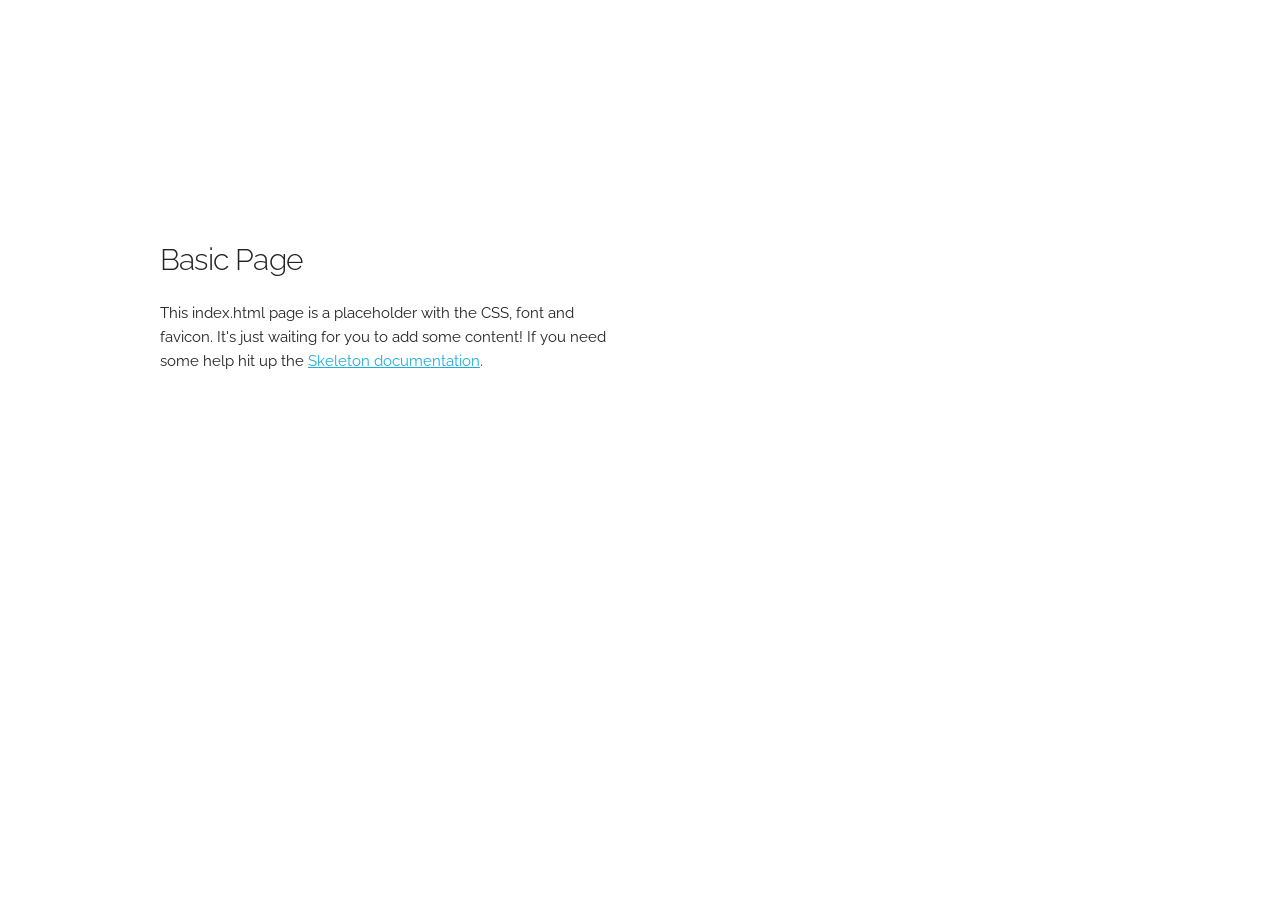
<file: themes/svi/static/css/Skeleton-2.0.4/index.html>
<!DOCTYPE html>
<html lang="en">
<head>

  <!-- Basic Page Needs
  –––––––––––––––––––––––––––––––––––––––––––––––––– -->
  <meta charset="utf-8">
  <title>Your page title here :)</title>
  <meta name="description" content="">
  <meta name="author" content="">

  <!-- Mobile Specific Metas
  –––––––––––––––––––––––––––––––––––––––––––––––––– -->
  <meta name="viewport" content="width=device-width, initial-scale=1">

  <!-- FONT
  –––––––––––––––––––––––––––––––––––––––––––––––––– -->
  <link href="//fonts.googleapis.com/css?family=Raleway:400,300,600" rel="stylesheet" type="text/css">

  <!-- CSS
  –––––––––––––––––––––––––––––––––––––––––––––––––– -->
  <link rel="stylesheet" href="css/normalize.css">
  <link rel="stylesheet" href="css/skeleton.css">

  <!-- Favicon
  –––––––––––––––––––––––––––––––––––––––––––––––––– -->
  <link rel="icon" type="image/png" href="images/favicon.png">

</head>
<body>

  <!-- Primary Page Layout
  –––––––––––––––––––––––––––––––––––––––––––––––––– -->
  <div class="container">
    <div class="row">
      <div class="one-half column" style="margin-top: 25%">
        <h4>Basic Page</h4>
        <p>This index.html page is a placeholder with the CSS, font and favicon. It's just waiting for you to add some content! If you need some help hit up the <a href="http://www.getskeleton.com">Skeleton documentation</a>.</p>
      </div>
    </div>
  </div>

<!-- End Document
  –––––––––––––––––––––––––––––––––––––––––––––––––– -->
</body>
</html>
</file>
<file: themes/svi/static/css/Skeleton-2.0.4/css/skeleton.css>
/*
* Skeleton V2.0.4
* Copyright 2014, Dave Gamache
* www.getskeleton.com
* Free to use under the MIT license.
* http://www.opensource.org/licenses/mit-license.php
* 12/29/2014
*/


/* Table of contents
––––––––––––––––––––––––––––––––––––––––––––––––––
- Grid
- Base Styles
- Typography
- Links
- Buttons
- Forms
- Lists
- Code
- Tables
- Spacing
- Utilities
- Clearing
- Media Queries
*/


/* Grid
–––––––––––––––––––––––––––––––––––––––––––––––––– */
.container {
  position: relative;
  width: 100%;
  max-width: 960px;
  margin: 0 auto;
  padding: 0 20px;
  box-sizing: border-box; }
.column,
.columns {
  width: 100%;
  float: left;
  box-sizing: border-box; }

/* For devices larger than 400px */
@media (min-width: 400px) {
  .container {
    width: 85%;
    padding: 0; }
}

/* For devices larger than 550px */
@media (min-width: 550px) {
  .container {
    width: 80%; }
  .column,
  .columns {
    margin-left: 4%; }
  .column:first-child,
  .columns:first-child {
    margin-left: 0; }

  .one.column,
  .one.columns                    { width: 4.66666666667%; }
  .two.columns                    { width: 13.3333333333%; }
  .three.columns                  { width: 22%;            }
  .four.columns                   { width: 30.6666666667%; }
  .five.columns                   { width: 39.3333333333%; }
  .six.columns                    { width: 48%;            }
  .seven.columns                  { width: 56.6666666667%; }
  .eight.columns                  { width: 65.3333333333%; }
  .nine.columns                   { width: 74.0%;          }
  .ten.columns                    { width: 82.6666666667%; }
  .eleven.columns                 { width: 91.3333333333%; }
  .twelve.columns                 { width: 100%; margin-left: 0; }

  .one-third.column               { width: 30.6666666667%; }
  .two-thirds.column              { width: 65.3333333333%; }

  .one-half.column                { width: 48%; }

  /* Offsets */
  .offset-by-one.column,
  .offset-by-one.columns          { margin-left: 8.66666666667%; }
  .offset-by-two.column,
  .offset-by-two.columns          { margin-left: 17.3333333333%; }
  .offset-by-three.column,
  .offset-by-three.columns        { margin-left: 26%;            }
  .offset-by-four.column,
  .offset-by-four.columns         { margin-left: 34.6666666667%; }
  .offset-by-five.column,
  .offset-by-five.columns         { margin-left: 43.3333333333%; }
  .offset-by-six.column,
  .offset-by-six.columns          { margin-left: 52%;            }
  .offset-by-seven.column,
  .offset-by-seven.columns        { margin-left: 60.6666666667%; }
  .offset-by-eight.column,
  .offset-by-eight.columns        { margin-left: 69.3333333333%; }
  .offset-by-nine.column,
  .offset-by-nine.columns         { margin-left: 78.0%;          }
  .offset-by-ten.column,
  .offset-by-ten.columns          { margin-left: 86.6666666667%; }
  .offset-by-eleven.column,
  .offset-by-eleven.columns       { margin-left: 95.3333333333%; }

  .offset-by-one-third.column,
  .offset-by-one-third.columns    { margin-left: 34.6666666667%; }
  .offset-by-two-thirds.column,
  .offset-by-two-thirds.columns   { margin-left: 69.3333333333%; }

  .offset-by-one-half.column,
  .offset-by-one-half.columns     { margin-left: 52%; }

}


/* Base Styles
–––––––––––––––––––––––––––––––––––––––––––––––––– */
/* NOTE
html is set to 62.5% so that all the REM measurements throughout Skeleton
are based on 10px sizing. So basically 1.5rem = 15px :) */
html {
  font-size: 62.5%; }
body {
  font-size: 1.5em; /* currently ems cause chrome bug misinterpreting rems on body element */
  line-height: 1.6;
  font-weight: 400;
  font-family: "Raleway", "HelveticaNeue", "Helvetica Neue", Helvetica, Arial, sans-serif;
  color: #222; }


/* Typography
–––––––––––––––––––––––––––––––––––––––––––––––––– */
h1, h2, h3, h4, h5, h6 {
  margin-top: 0;
  margin-bottom: 2rem;
  font-weight: 300; }
h1 { font-size: 4.0rem; line-height: 1.2;  letter-spacing: -.1rem;}
h2 { font-size: 3.6rem; line-height: 1.25; letter-spacing: -.1rem; }
h3 { font-size: 3.0rem; line-height: 1.3;  letter-spacing: -.1rem; }
h4 { font-size: 2.4rem; line-height: 1.35; letter-spacing: -.08rem; }
h5 { font-size: 1.8rem; line-height: 1.5;  letter-spacing: -.05rem; }
h6 { font-size: 1.5rem; line-height: 1.6;  letter-spacing: 0; }

/* Larger than phablet */
@media (min-width: 550px) {
  h1 { font-size: 5.0rem; }
  h2 { font-size: 4.2rem; }
  h3 { font-size: 3.6rem; }
  h4 { font-size: 3.0rem; }
  h5 { font-size: 2.4rem; }
  h6 { font-size: 1.5rem; }
}

p {
  margin-top: 0; }


/* Links
–––––––––––––––––––––––––––––––––––––––––––––––––– */
a {
  color: #1EAEDB; }
a:hover {
  color: #0FA0CE; }


/* Buttons
–––––––––––––––––––––––––––––––––––––––––––––––––– */
.button,
button,
input[type="submit"],
input[type="reset"],
input[type="button"] {
  display: inline-block;
  height: 38px;
  padding: 0 30px;
  color: #555;
  text-align: center;
  font-size: 11px;
  font-weight: 600;
  line-height: 38px;
  letter-spacing: .1rem;
  text-transform: uppercase;
  text-decoration: none;
  white-space: nowrap;
  background-color: transparent;
  border-radius: 4px;
  border: 1px solid #bbb;
  cursor: pointer;
  box-sizing: border-box; }
.button:hover,
button:hover,
input[type="submit"]:hover,
input[type="reset"]:hover,
input[type="button"]:hover,
.button:focus,
button:focus,
input[type="submit"]:focus,
input[type="reset"]:focus,
input[type="button"]:focus {
  color: #333;
  border-color: #888;
  outline: 0; }
.button.button-primary,
button.button-primary,
input[type="submit"].button-primary,
input[type="reset"].button-primary,
input[type="button"].button-primary {
  color: #FFF;
  background-color: #33C3F0;
  border-color: #33C3F0; }
.button.button-primary:hover,
button.button-primary:hover,
input[type="submit"].button-primary:hover,
input[type="reset"].button-primary:hover,
input[type="button"].button-primary:hover,
.button.button-primary:focus,
button.button-primary:focus,
input[type="submit"].button-primary:focus,
input[type="reset"].button-primary:focus,
input[type="button"].button-primary:focus {
  color: #FFF;
  background-color: #1EAEDB;
  border-color: #1EAEDB; }


/* Forms
–––––––––––––––––––––––––––––––––––––––––––––––––– */
input[type="email"],
input[type="number"],
input[type="search"],
input[type="text"],
input[type="tel"],
input[type="url"],
input[type="password"],
textarea,
select {
  height: 38px;
  padding: 6px 10px; /* The 6px vertically centers text on FF, ignored by Webkit */
  background-color: #fff;
  border: 1px solid #D1D1D1;
  border-radius: 4px;
  box-shadow: none;
  box-sizing: border-box; }
/* Removes awkward default styles on some inputs for iOS */
input[type="email"],
input[type="number"],
input[type="search"],
input[type="text"],
input[type="tel"],
input[type="url"],
input[type="password"],
textarea {
  -webkit-appearance: none;
     -moz-appearance: none;
          appearance: none; }
textarea {
  min-height: 65px;
  padding-top: 6px;
  padding-bottom: 6px; }
input[type="email"]:focus,
input[type="number"]:focus,
input[type="search"]:focus,
input[type="text"]:focus,
input[type="tel"]:focus,
input[type="url"]:focus,
input[type="password"]:focus,
textarea:focus,
select:focus {
  border: 1px solid #33C3F0;
  outline: 0; }
label,
legend {
  display: block;
  margin-bottom: .5rem;
  font-weight: 600; }
fieldset {
  padding: 0;
  border-width: 0; }
input[type="checkbox"],
input[type="radio"] {
  display: inline; }
label > .label-body {
  display: inline-block;
  margin-left: .5rem;
  font-weight: normal; }


/* Lists
–––––––––––––––––––––––––––––––––––––––––––––––––– */
ul {
  list-style: circle inside; }
ol {
  list-style: decimal inside; }
ol, ul {
  padding-left: 0;
  margin-top: 0; }
ul ul,
ul ol,
ol ol,
ol ul {
  margin: 1.5rem 0 1.5rem 3rem;
  font-size: 90%; }
li {
  margin-bottom: 1rem; }


/* Code
–––––––––––––––––––––––––––––––––––––––––––––––––– */
code {
  padding: .2rem .5rem;
  margin: 0 .2rem;
  font-size: 90%;
  white-space: nowrap;
  background: #F1F1F1;
  border: 1px solid #E1E1E1;
  border-radius: 4px; }
pre > code {
  display: block;
  padding: 1rem 1.5rem;
  white-space: pre; }


/* Tables
–––––––––––––––––––––––––––––––––––––––––––––––––– */
th,
td {
  padding: 12px 15px;
  text-align: left;
  border-bottom: 1px solid #E1E1E1; }
th:first-child,
td:first-child {
  padding-left: 0; }
th:last-child,
td:last-child {
  padding-right: 0; }


/* Spacing
–––––––––––––––––––––––––––––––––––––––––––––––––– */
button,
.button {
  margin-bottom: 1rem; }
input,
textarea,
select,
fieldset {
  margin-bottom: 1.5rem; }
pre,
blockquote,
dl,
figure,
table,
p,
ul,
ol,
form {
  margin-bottom: 2.5rem; }


/* Utilities
–––––––––––––––––––––––––––––––––––––––––––––––––– */
.u-full-width {
  width: 100%;
  box-sizing: border-box; }
.u-max-full-width {
  max-width: 100%;
  box-sizing: border-box; }
.u-pull-right {
  float: right; }
.u-pull-left {
  float: left; }


/* Misc
–––––––––––––––––––––––––––––––––––––––––––––––––– */
hr {
  margin-top: 3rem;
  margin-bottom: 3.5rem;
  border-width: 0;
  border-top: 1px solid #E1E1E1; }


/* Clearing
–––––––––––––––––––––––––––––––––––––––––––––––––– */

/* Self Clearing Goodness */
.container:after,
.row:after,
.u-cf {
  content: "";
  display: table;
  clear: both; }


/* Media Queries
–––––––––––––––––––––––––––––––––––––––––––––––––– */
/*
Note: The best way to structure the use of media queries is to create the queries
near the relevant code. For example, if you wanted to change the styles for buttons
on small devices, paste the mobile query code up in the buttons section and style it
there.
*/


/* Larger than mobile */
@media (min-width: 400px) {}

/* Larger than phablet (also point when grid becomes active) */
@media (min-width: 550px) {}

/* Larger than tablet */
@media (min-width: 750px) {}

/* Larger than desktop */
@media (min-width: 1000px) {}

/* Larger than Desktop HD */
@media (min-width: 1200px) {}
</file>
